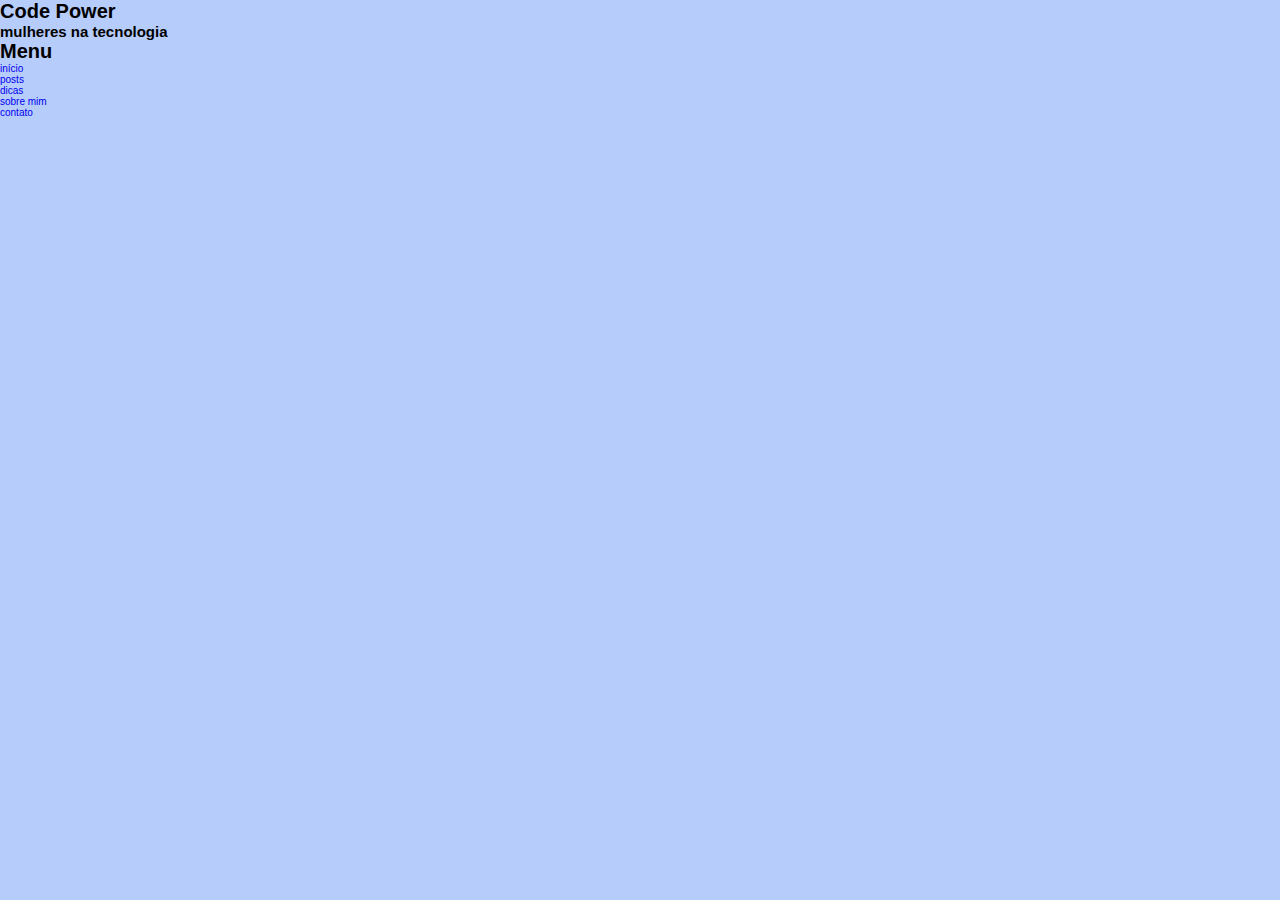
<file: contato.html>
<!DOCTYPE html>
<html lang="pt-br">

<head>
<meta charset="UTF-8">
<title>Nerd Diferente</title>
<link rel="stylesheet" type="text/css" href="_css/estilo.css"/>
<link href="https://fonts.googleapis.com/css?family=Lobster|Pacifico|Roboto+Mono&display=swap" rel="stylesheet">
</head>

<body>
    <div id="interface">
        <header id="cabecalho">            
            <h1 id="titulo">Code Power</h1>
            <h2 id="subtitulo">mulheres na tecnologia</h2>
            
           <nav id="menu">
            <h1>Menu</h1>
            <ul>
            <li><a href="index.html">início</a></li>
            <li><a href="posts.html">posts</a></li>      
            <li><a href="dicas.html">dicas</a></li>  
            <li><a href="sobre.html">sobre mim</a></li>
            <li><a href="contato.html">contato</a></li>
            </ul>

           </nav>
        </header>
</file>
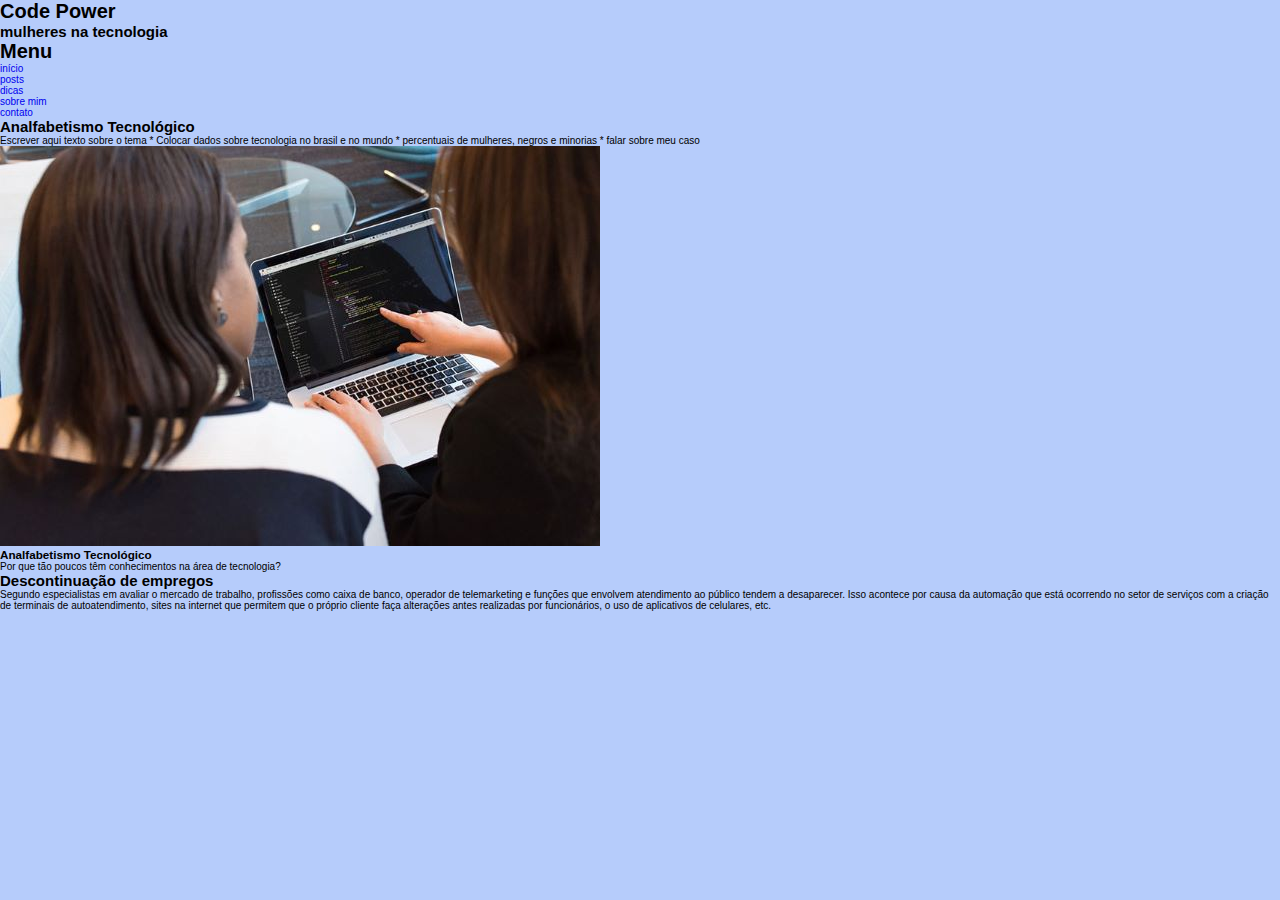
<file: posts.html>
<!DOCTYPE html>
<html lang="pt-br">

<head>
<meta charset="UTF-8">
<title>Nerd Diferente</title>
<link rel="stylesheet" type="text/css" href="_css/estilo.css"/>
<link href="https://fonts.googleapis.com/css?family=Lobster|Pacifico|Roboto+Mono&display=swap" rel="stylesheet">
</head>

<body>
    <div id="interface">
        <header id="cabecalho">            
            <h1 id="titulo">Code Power</h1>
            <h2 id="subtitulo">mulheres na tecnologia</h2>
            
           <nav id="menu">
            <h1>Menu</h1>
            <ul>
            <li><a href="index.html">início</a></li>
            <li><a href="posts.html">posts</a></li>      
            <li><a href="dicas.html">dicas</a></li>  
            <li><a href="sobre.html">sobre mim</a></li>
            <li><a href="contato.html">contato</a></li>
            </ul>

           </nav>
        </header>     

        <section>
            <h2> Analfabetismo Tecnológico </h2>
            <p>
                Escrever aqui texto sobre o tema
                * Colocar dados sobre tecnologia no brasil e no mundo
                * percentuais de mulheres, negros e minorias
                * falar sobre meu caso
            </p>
            <figure class="foto-legenda">
                <img src="women-code.jpg"/>
                <figcaption>
                    <h3> Analfabetismo Tecnológico </h3>
                    <p> Por que tão poucos têm conhecimentos na área de tecnologia? </p>
                </figcaption>
            </figure>
            
            <h2> Descontinuação de empregos </h2>
            <p>Segundo especialistas em avaliar o mercado de trabalho, profissões como caixa de banco, operador de telemarketing e funções que envolvem atendimento ao público tendem a desaparecer. Isso acontece por causa da automação que está ocorrendo no setor de serviços com a criação de terminais de autoatendimento, sites na internet que permitem que o próprio cliente faça alterações antes realizadas por funcionários, o uso de aplicativos de celulares, etc.</p>


        </section>
</file>
<file: _css/estilo.css>
@charset "UTF-8";

/*
PENDENTE: CONVERTER PX PARA %
última atualização: 11/03
*/

/* configuração padrão */
* {
    margin: 0;
    padding: 0;
}

/* design responsivo: evitando distorção nas mídias */
img,
picture,
video,
embed {
   max-width: 100%;
}

/* corpo todo */
body {    
    background-color: rgba(51, 112, 243, 0.356);
    font-family: Arial, Helvetica, sans-serif; 
    font-size: 62.5%; /* facilitando a conversão de px para em (site responsivo) */    
}

/* navbar menu */
.menu ul {  
    top: 0;    
    position: fixed;
    list-style: none;   
    width: 100%;  
    padding: 10px;
    background-color: rgb(247, 255, 140); 
    text-align: center;    
}

/* itens do menu */
.menu li {    
    display: inline;
    padding: 5px 30px;    
    font-family: 'Pacifico', cursive;    
    font-size: 2.5em;    
}

/* links do menu */
.menu a {
    color: rgb(0, 0, 0);
}

/* ao passar o mouse em um link do menu */
.menu a:hover {
    color:#e4371f;    
}

/* section do título + subtítulo + imagem */
.logo {    
    margin: 80px;      
    height: 350px; 
}

/* div título + subtítulo */
.codepwr {
    float: right;
    padding-right: 200px;    
    padding-top: 100px;
}

/* h1 título */
.titulo {    
    color: #e4371f;
    font-size: 10.0em;       
    font-family: 'Lobster', cursive;
}

/* h2 subtítulo */
.subtitulo {  
    font-size: 2.6em;   
    color: black; 
}

/* imagem wecandoit */
.img-esq {    
   float: left; 
   padding-left: 150px; 
   padding-top: 30px;
  }

/* conf links */
a {
    text-decoration: none; 
}   

/* rodapé */
.rodape {       
    background-color: rgb(247, 255, 140);    
    width: 100%; 
    bottom: 0;    
    position: fixed;
    vertical-align: middle;       
                        
}
.rodape p {  
    float: left; 
    padding: 10px 8px;        
    font-family: 'Pacifico', cursive;
    color: rgba(0, 0, 0, 0.733);    
    font-size: 2.0em;
}
.icones {    
    float: right;
    padding: 10px 8px;
}
</file>
